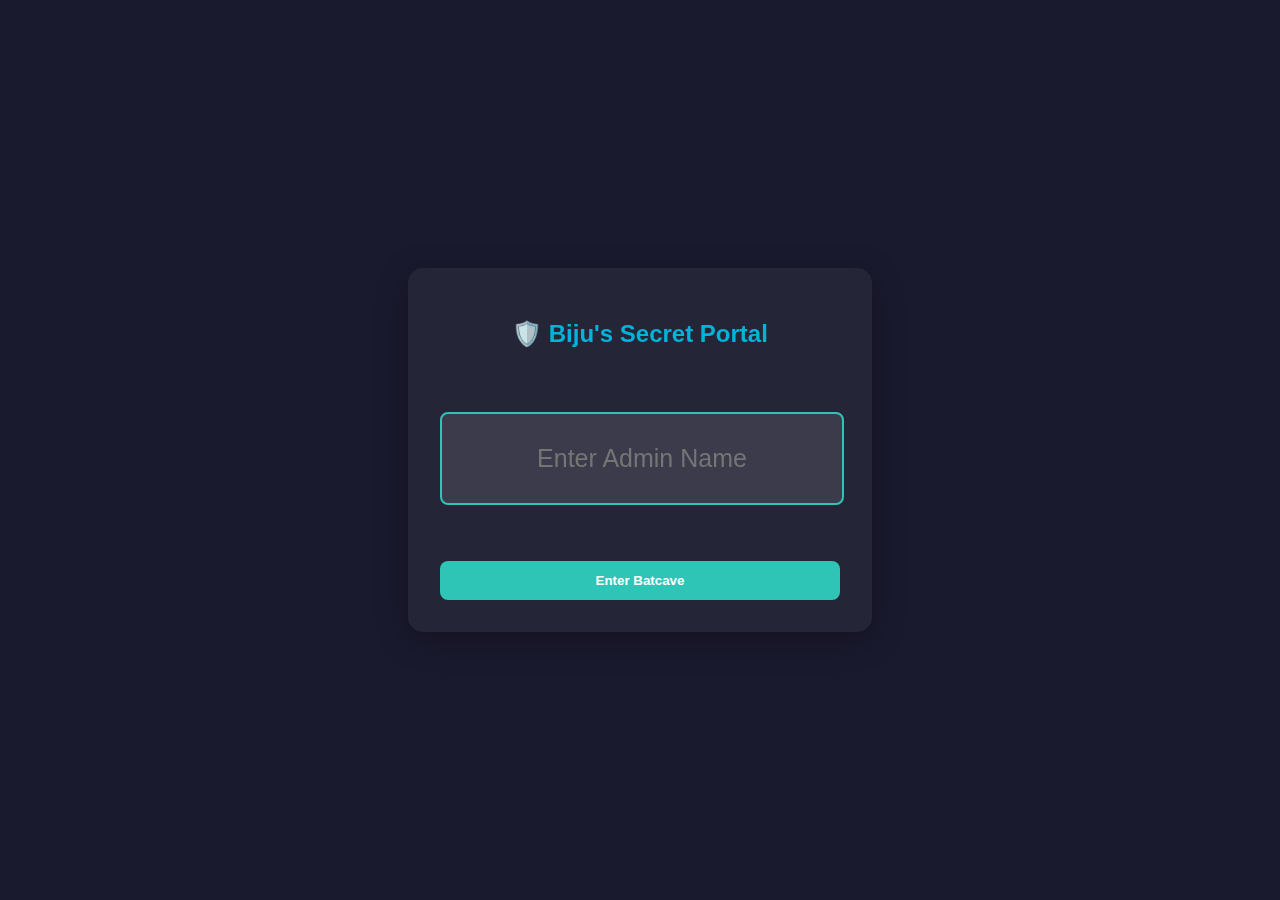
<file: admin.html>
<!DOCTYPE html>
<html lang="en">
<head>
    <meta charset="UTF-8">
    <meta name="viewport" content="width=device-width, initial-scale=1.0">
    <title>Admin Login</title>
    <link rel="stylesheet" href="admin.css">
</head>
<body>
    <div class="login-container">
        <h2>🛡️ Biju's Secret Portal</h2>
        <div id="loginForm">
            <input type="text" id="adminName" placeholder="Enter Admin Name">
            <button onclick="validateAdmin()">Enter Batcave</button>
            <p id="loginMessage" class="hidden"></p>
        </div>
    </div>
    <script src="admin-auth.js"></script>
</body>
</html>
</file>
<file: admin.css>
body {
    background: #1a1a2e;
    display: flex;
    justify-content: center;
    align-items: center;
    height: 100vh;
    margin: 0;
    font-family: 'Inter', sans-serif;
}

.login-container {
    background: rgba(255, 255, 255, 0.05);
    padding: 2rem;
    border-radius: 15px;
    backdrop-filter: blur(10px);
    box-shadow: 0 8px 32px rgba(0, 0, 0, 0.3);
    width: 90%;
    max-width: 400px;
    text-align: center;
}

h2 {
    color: #00b4d8;
    margin-bottom: 1.5rem;
}

input {
    width: 100%;
    padding: 30px 0;
    margin: 40px auto;
    background: rgba(255, 255, 255, 0.1);
    border: 2px solid #2ec4b6;
    border-radius: 8px;
    color: white;
    font-size: 25px;
    text-align: center;
}

button {
    background: #2ec4b6;
    color: white;
    border: none;
    padding: 12px 24px;
    border-radius: 8px;
    cursor: pointer;
    font-weight: bold;
    margin-top: 1rem;
    transition: all 0.3s ease;
    width: 100%;
}

button:hover {
    background: #00b4d8;
    transform: translateY(-2px);
    box-shadow: 0 5px 15px rgba(46, 196, 182, 0.4);
}

#loginMessage {
    color: #ff4d6d;
    margin-top: 1rem;
}

.hidden {
    display: none;
}
</file>
